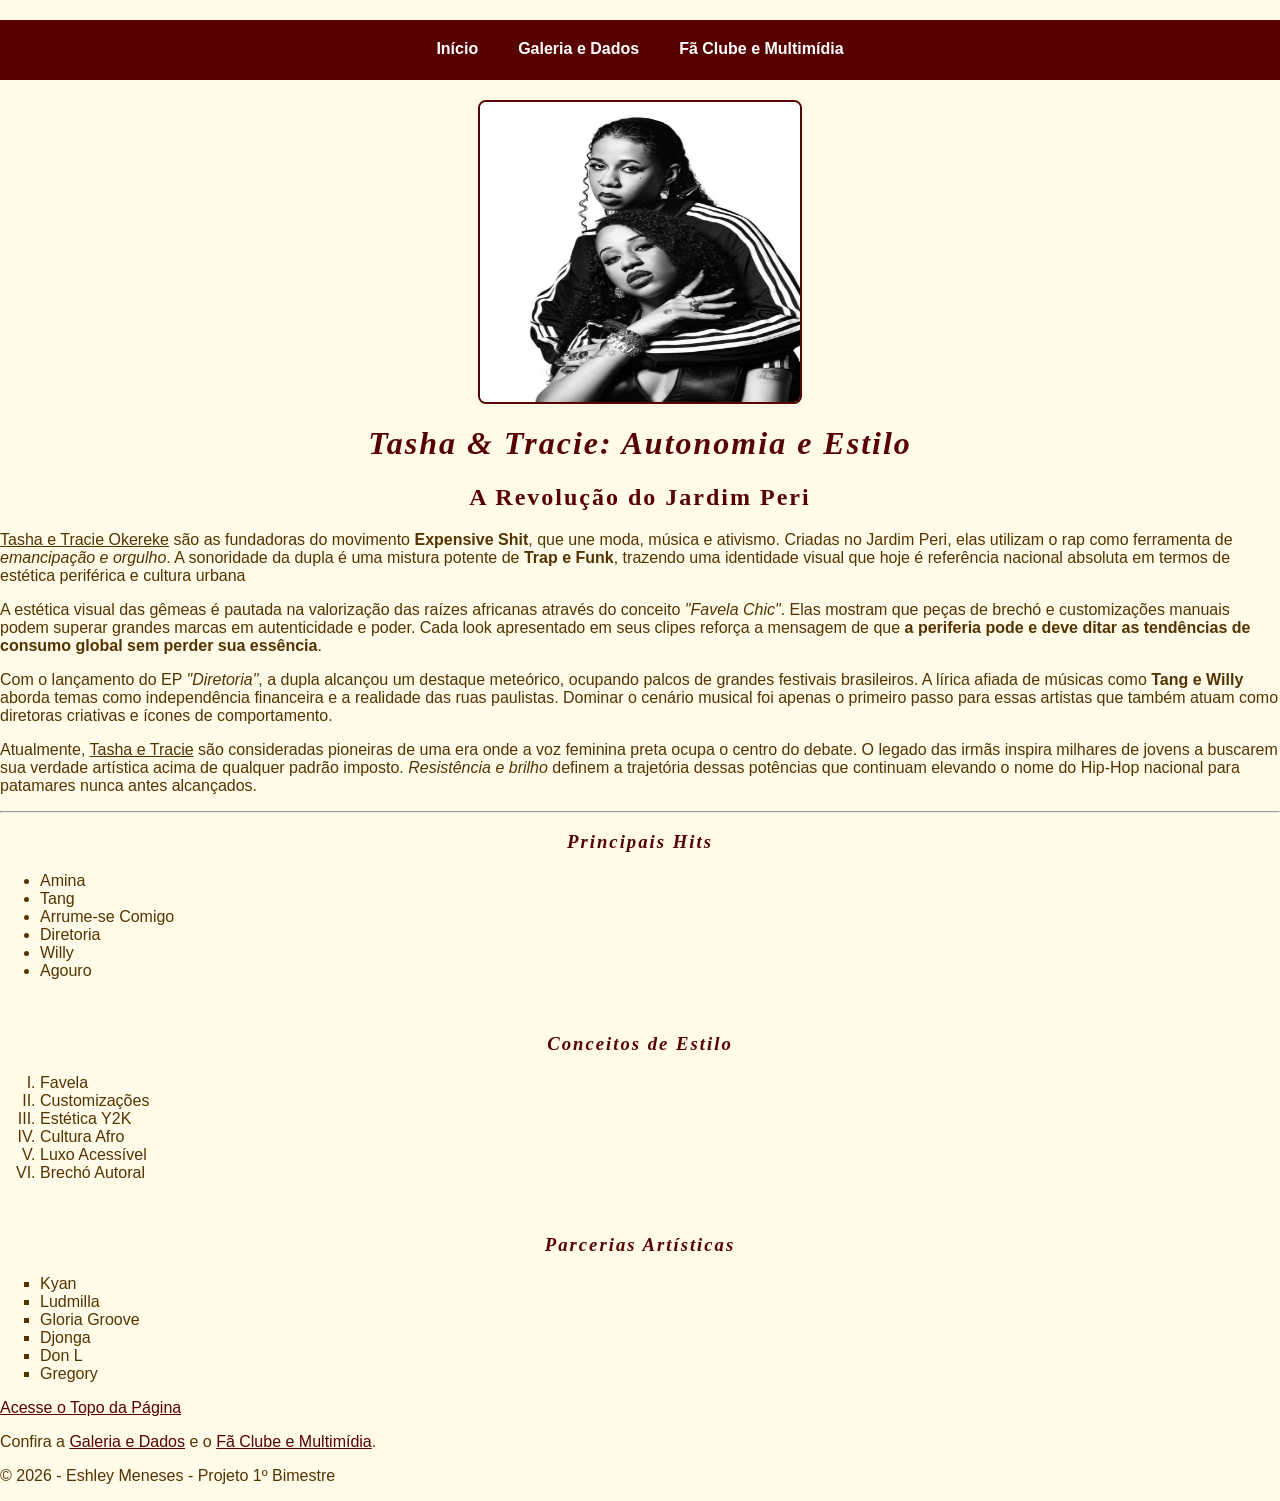
<file: TrabalhoDeInterface/index.html>
<!DOCTYPE html>
<html lang="pt-br">
<head>
    <meta charset="UTF-8">
    <meta name="viewport" content="width=device-width, initial-scale=1.0">
    <title>Tasha&Tracie|home </title>
    <link rel="stylesheet" href="style.css">
    <link rel="icon" href="./arquivos/icon.jpg" style="image-rendering: auto;">
    <h2 id="ancora1"></h2>
</head>
<body id="bodyindex">
    <header>
    <nav>
        <ul class="menu">
            <li><a href="index.html">Início</a></li>
            <li><a href="./pagina/projeto.html">Galeria e Dados</a></li>
            <li><a href="./pagina/formulario.html">Fã Clube e Multimídia</a></li>
        </ul>
    </nav>
</header>
<section style="text-align: center;">
    <img src="./arquivos/foto inicial.jpg" width="320" height="300" title="Tasha&Tracie" alt="TashaTracie">
</section>
    <div class="hero-image">
        <h1 style="text-align: center;"><em>Tasha & Tracie: Autonomia e Estilo</em></h1>
        <h2 style="text-align: center;">A Revolução do Jardim Peri</h2>
    </div>
    <p>
        <u>Tasha e Tracie Okereke</u> são as fundadoras do movimento <strong>Expensive Shit</strong>, que une moda, música e ativismo. Criadas no Jardim Peri, elas utilizam o rap como ferramenta de <i>emancipação e orgulho</i>. A sonoridade da dupla é uma mistura potente de <strong>Trap e Funk</strong>, trazendo uma identidade visual que hoje é referência nacional absoluta em termos de estética periférica e cultura urbana
    </p>

    <p>
        A estética visual das gêmeas é pautada na valorização das raízes africanas através do conceito <em>"Favela Chic"</em>. Elas mostram que peças de brechó e customizações manuais podem superar grandes marcas em autenticidade e poder. Cada look apresentado em seus clipes reforça a mensagem de que <strong>a periferia pode e deve ditar as tendências de consumo global sem perder sua essência</strong>.
    </p>

    <p>
        Com o lançamento do EP <em>"Diretoria"</em>, a dupla alcançou um destaque meteórico, ocupando palcos de grandes festivais brasileiros. A lírica afiada de músicas como <strong> Tang e Willy</strong> aborda temas como independência financeira e a realidade das ruas paulistas. Dominar o cenário musical foi apenas o primeiro passo para essas artistas que também atuam como diretoras criativas e ícones de comportamento.
    </p>

    <p>
        Atualmente, <u>Tasha e Tracie</u> são consideradas pioneiras de uma era onde a voz feminina preta ocupa o centro do debate. O legado das irmãs inspira milhares de jovens a buscarem sua verdade artística acima de qualquer padrão imposto. <em>Resistência e brilho</em> definem a trajetória dessas potências que continuam elevando o nome do Hip-Hop nacional para patamares nunca antes alcançados.
    </p>

    <hr>

    <h3><em>Principais Hits</em></h3>
<ul>
    <li>Amina</li>
    <li>Tang</li>
    <li>Arrume-se Comigo</li>
    <li>Diretoria</li>
    <li>Willy</li>
    <li>Agouro</li>
</ul>    
<br>
    <h3><em>Conceitos de Estilo</em></h3>
        <ol type="I">
            <li>Favela</li>
            <li>Customizações</li>
            <li>Estética Y2K</li>
            <li>Cultura Afro</li>
            <li>Luxo Acessível</li>
            <li>Brechó Autoral</li>
        </ol>
<br>
    <h3><em>Parcerias Artísticas</em></h3>
    <ul type="square">
        <li>Kyan</li>
        <li>Ludmilla</li>
        <li>Gloria Groove</li>
        <li>Djonga</li>
        <li>Don L</li>
        <li>Gregory</li>
    </ul>
    <a href="#ancora1">Acesse o Topo da Página</a>
    <p>
  Confira a <a href="./pagina/projeto.html">Galeria e Dados</a>
  e o <a href="./pagina/formulario.html">Fã Clube e Multimídia</a>.
</p> 
<p>&copy; 2026 - Eshley Meneses - Projeto 1º Bimestre</p>
</body>
</html>
</file>
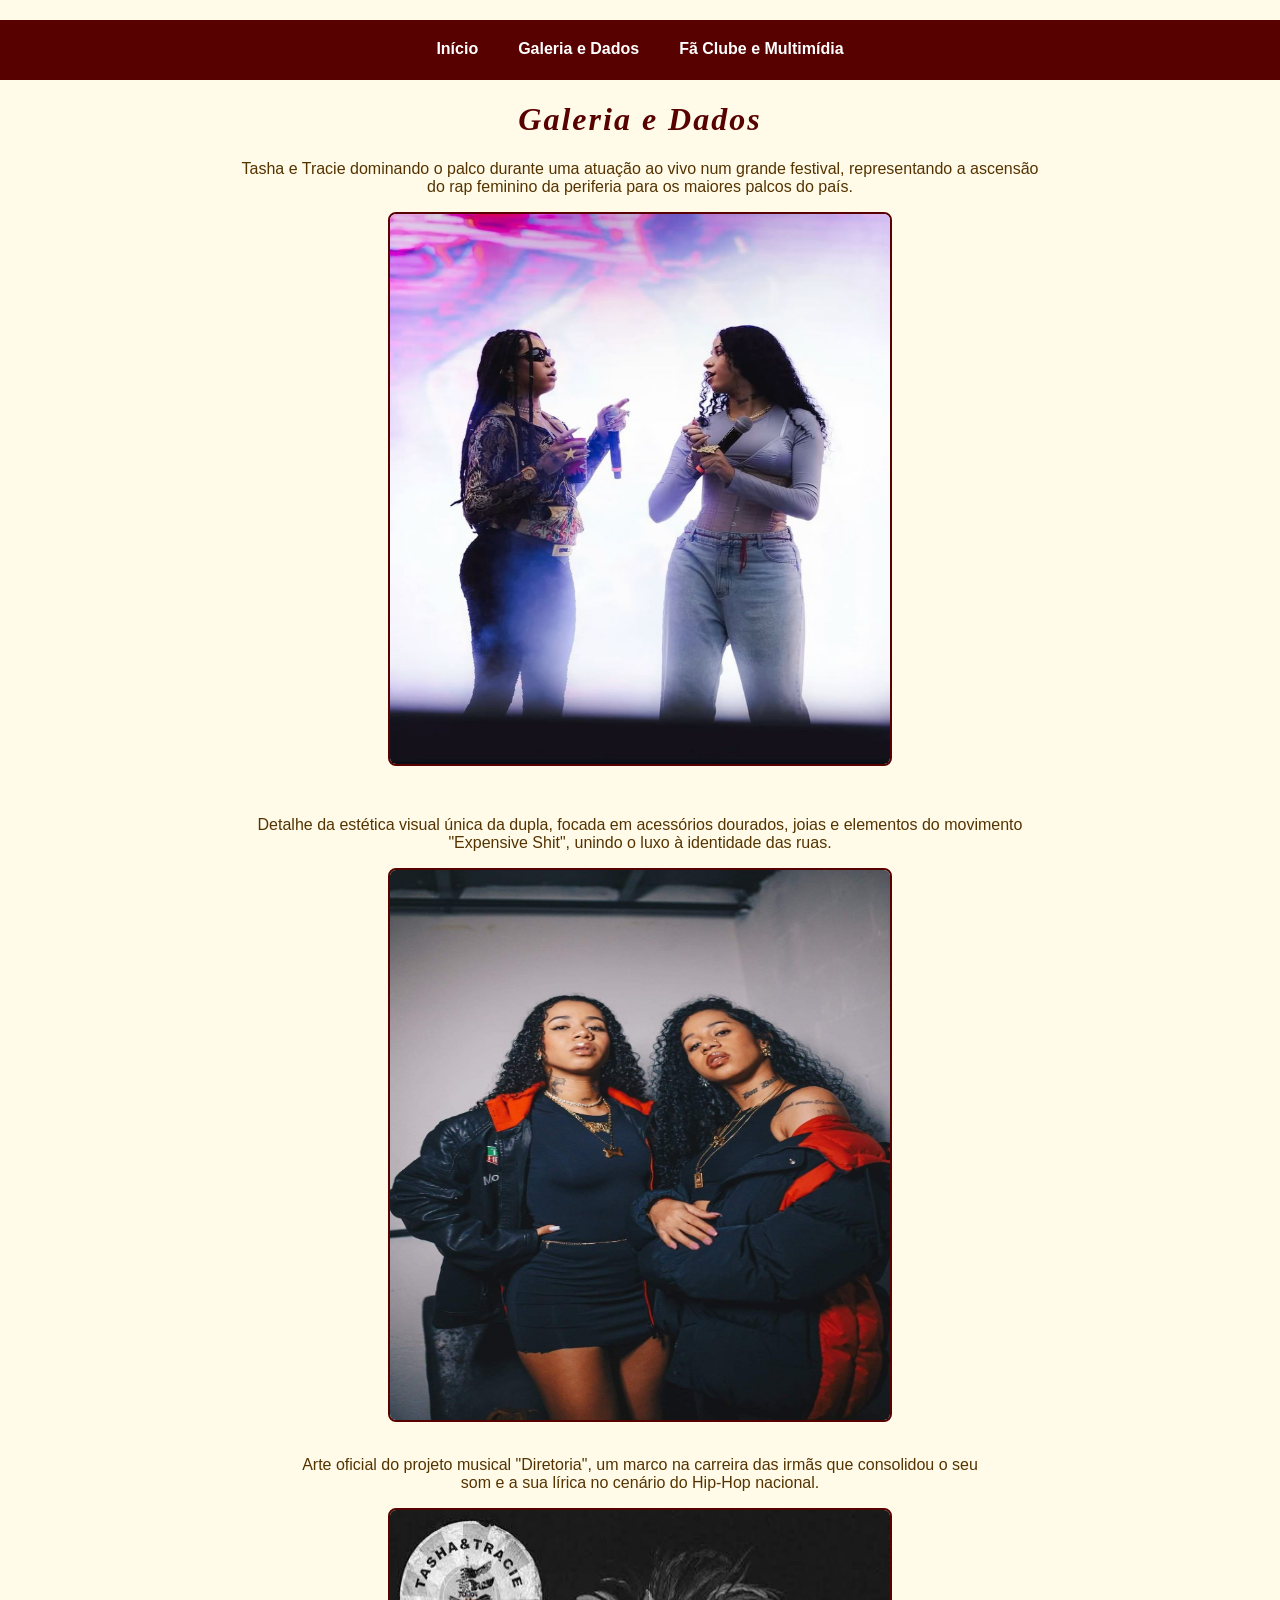
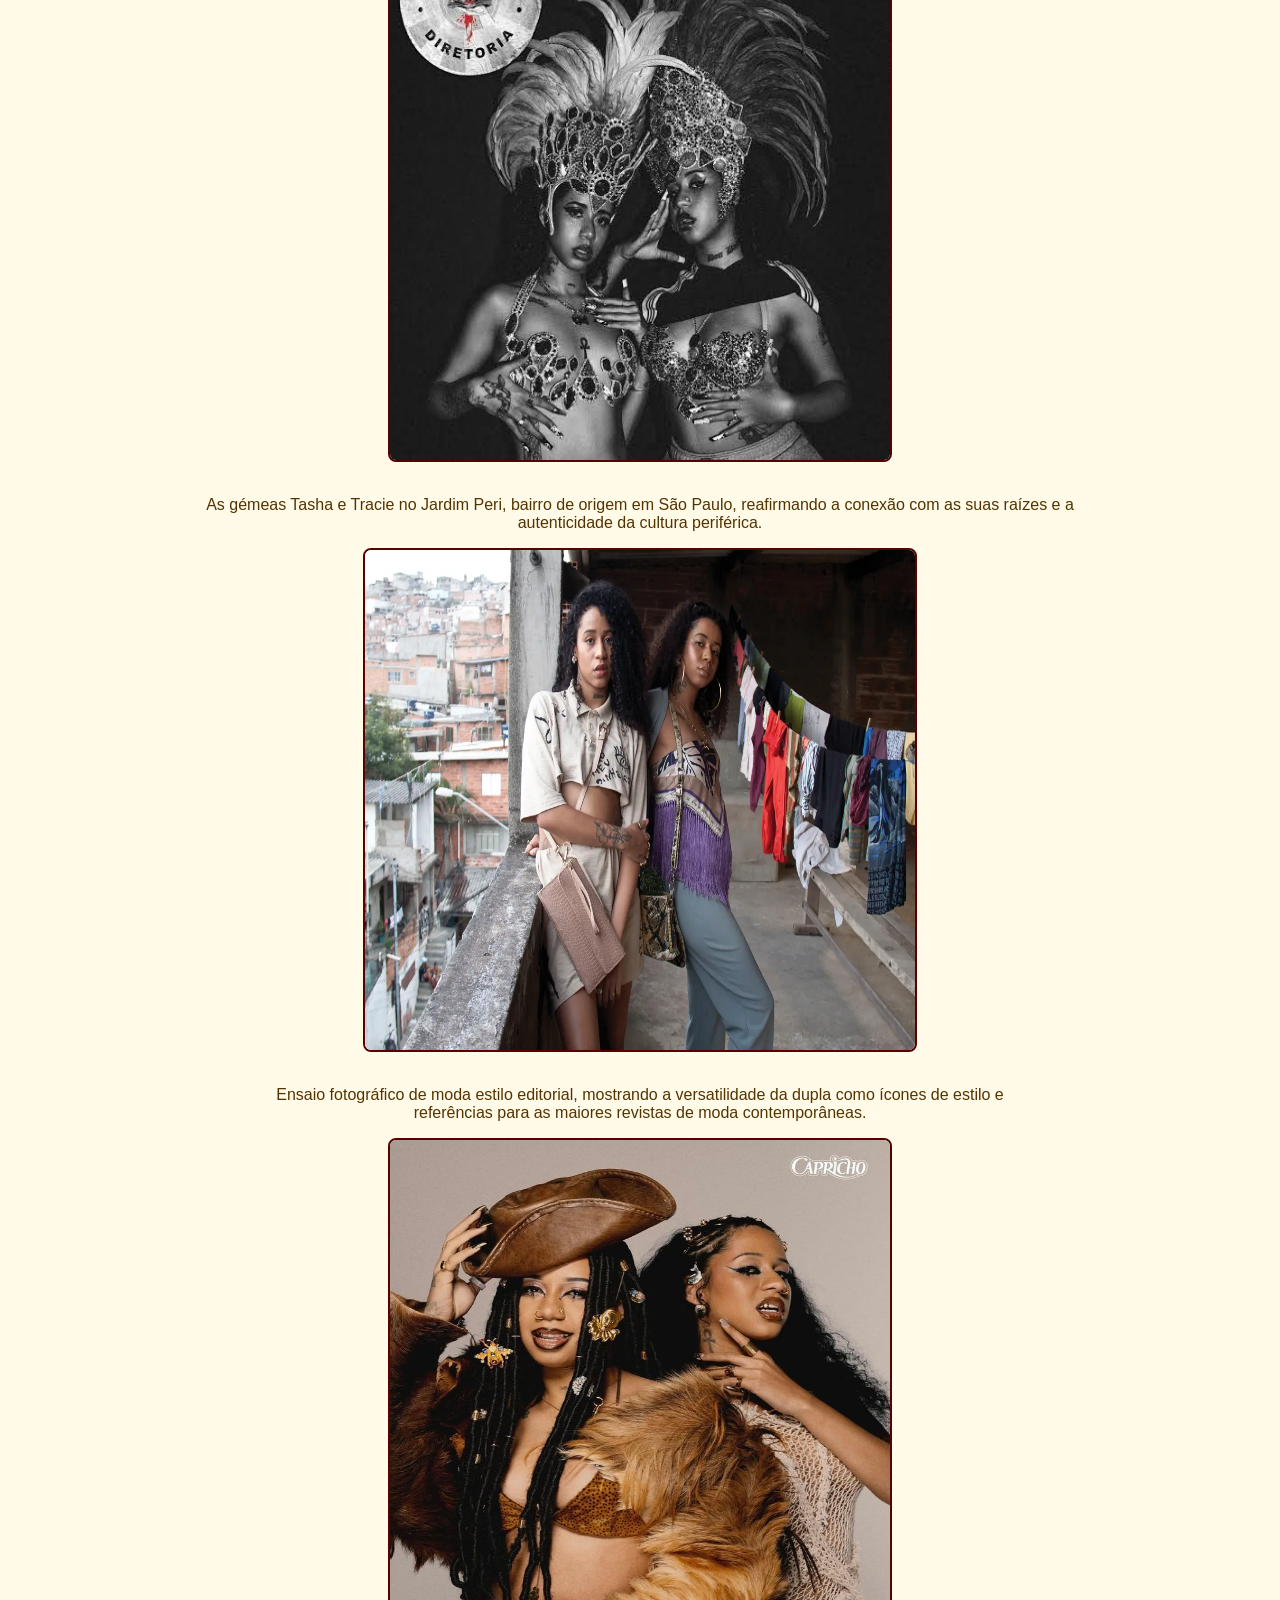
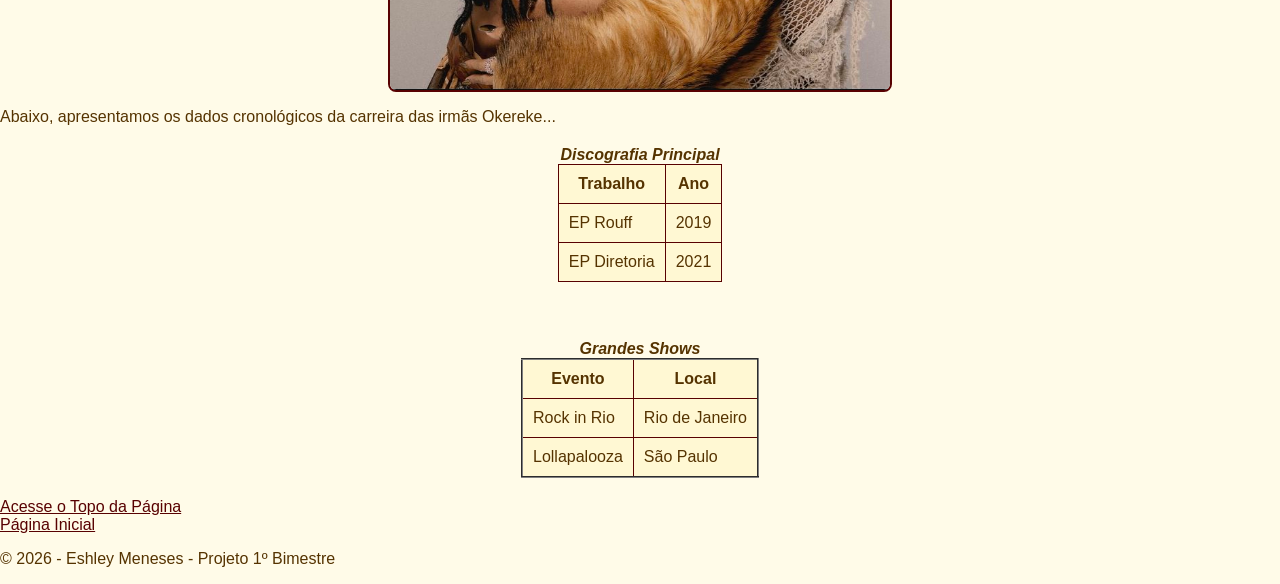
<file: TrabalhoDeInterface/pagina/projeto.html>
<!DOCTYPE html>
<html lang="pt-br">
<head>
    <meta charset="UTF-8">
    <meta name="viewport" content="width=device-width, initial-scale=1.0">
    <title>T&T | Projetos</title>
    <link rel="stylesheet" href="../style.css">
    <link rel="icon" href="../arquivos/icon.jpg">
    <h2 id="ancora2"></h2>
    
</head>
<body>
    <header>
    <nav>
        <ul class="menu">
            <li><a href="../index.html">Início</a></li>
            <li><a href="projeto.html">Galeria e Dados</a></li>
            <li><a href="formulario.html">Fã Clube e Multimídia</a></li>
        </ul>
    </nav>
</header>
    <h1 class="center-title">
        <em>Galeria e Dados</em>
    </h1>
<div class="projeto-fotos">
    <p style="text-align: center;">Tasha e Tracie dominando o palco durante uma atuação ao vivo num grande festival, representando a ascensão <br>do rap feminino da periferia para os maiores palcos do país.</p>
    <img style="display: block; margin: 0 auto;" src="../arquivos/show.jpg" alt="Tasha e Tracie show"     title="Tasha e Tracie show" width="500" height="550">
    </p>
    <br>
    <p style="text-align: center;">
        Detalhe da estética visual única da dupla, focada em acessórios dourados, joias e elementos do movimento <br>"Expensive Shit", unindo o luxo à identidade das ruas.
    </p>
    <img style="display: block; margin: 0 auto;" src="../arquivos/estética.jpg" alt="Tasha e Tracie Expensive Shit" title="Tasha e Tracie Expensive Shit" width="500" height="550">
    <br>
    <p style="text-align: center;">
        Arte oficial do projeto musical "Diretoria", um marco na carreira das irmãs que consolidou o seu <br>som e a sua lírica no cenário do Hip-Hop nacional.
    </p>
    <img style="display: block; margin: 0 auto;" src="../arquivos/diretoria.jpg" alt="Capa EP Diretoria Tasha e Tracie" title="Capa EP Diretoria Tasha e Tracie" width="500" height="550">
    <br>
    <p style="text-align: center;">
        As gémeas Tasha e Tracie no Jardim Peri, bairro de origem em São Paulo, reafirmando a conexão com as suas raízes e a <br>autenticidade da cultura periférica.
    </p>
    <img style="display: block; margin: 0 auto;" src="../arquivos/jardimperi.webp" alt="Tasha e Tracie Jardim Peri" title="Tasha e Tracie Jardim Peri" width="550" height="500">
    <br>
    <p style="text-align: center;">
        Ensaio fotográfico de moda estilo editorial, mostrando a versatilidade da dupla como ícones de estilo e <br>referências para as maiores revistas de moda contemporâneas.
    </p>
    <img style="display: block; margin: 0 auto;" src="../arquivos/estudio.jpg" alt="Tasha e Tracie Editorial Moda" title="Tasha e Tracie Editorial Moda" width="500" height="550">
</div>
<p>
    Abaixo, apresentamos os dados cronológicos da carreira das irmãs Okereke...
</p>
<table border="1">
<caption> <b><em>Discografia Principal</b></em></caption>    
    <tr>
        <th>Trabalho</th>
        <th>Ano</th>
    </tr>
    <tr>
        <td>EP Rouff</td>
        <td>2019</td>
    </tr>
    <tr>
        <td>EP Diretoria</td>
        <td>2021</td>
    </tr>
</table>
<br>
<table border="2">
<caption> <b><em>Grandes Shows</b></em></caption> 
    <tr>
        <th>Evento</th>
        <th>Local</th>
    </tr>
    <tr>
        <td>Rock in Rio</td>
        <td>Rio de Janeiro</td>
    </tr>
    <tr>
        <td>Lollapalooza</td>
        <td>São Paulo</td>
    </tr>
</table>
<a href="#ancora2">Acesse o Topo da Página</a>
<br>
<a href="../index.html">Página Inicial</a>
<p>&copy; 2026 - Eshley Meneses - Projeto 1º Bimestre</p>
</body>
</html>
</file>
<file: TrabalhoDeInterface/style.css>
body {
    background-color: #ffd90017; 
    color: #553300;
    margin: 0;
    font-family: Arial, sans-serif;

    animation: fadeIn 1s ease-in;
}
@keyframes fadeIn {
    from { opacity: 0; transform: translateY(20px); }
    to { opacity: 1; transform: translateY(0); }
}
h1, h2, h3 {
    font-family: cursive;
    text-align: center;
    color: #580101;
    letter-spacing: 2px;
}
.menu {
    list-style: none;
    display: flex;
    justify-content: center;
    background-color: #580101;
    padding: 20px;
    border-bottom: 2px solid #580101;
}

.menu li a {
    text-align: center;
    color: #ffffff;
    margin: 0 20px;
    text-decoration: none;
    font-weight: bold;
    position: relative;
}
.menu li a::after {
    content: "";
    width: 0;
    height: 2px;
    background: #580101;
    position: absolute;
    left: 0;
    bottom: -5px;
    transition: 0.3s;
}

.menu li a:hover::after {
    width: 100%;
}
.hero {
    text-align: center;
    padding: 80px 20px;
    background: linear-gradient(to bottom, #000, #111);
    border-bottom: 2px solid #580101;
}
img {
    display: block;
    margin: 20px auto;
    max-width: 90%;
    transition: 0.3s;
    border-radius: 8px;
    border: 2px solid #580101;
}

img:hover {
    transform: scale(1.05);
    filter: brightness(1.3);
    border-radius: 8px;
    border: 2px solid #580101;
}
.galeria {
    display: grid;
    grid-template-columns: repeat(auto-fit, minmax(250px, 1fr));
    gap: 15px;
    padding: 20px;
}

.galeria img {
    width: 100%;
    height: 250px;
    object-fit: cover;
    border-radius: 8px;
    border: 2px solid #580101;
}
.botao {
    display: inline-block;
    margin: 30px;
    padding: 12px 25px;
    border: 2px solid #580101;
    color: #580101;
    text-decoration: none;
    font-weight: bold;
    transition: 0.3s;
}

.botao:hover {
    background-color: #580101;
    color: #ffd90017;
}
table {
    margin: 20px auto;
    border-collapse: collapse;
    background-color: #ffd90017;
}

th, td {
    border: 1px solid #580101;
    padding: 10px;
}
.midia {
    text-align: center;
}

::-webkit-scrollbar {
    width: 8px;
}

::-webkit-scrollbar-thumb {
    background: #580101;
}

a {
  color: #580101;
  text-decoration: underline;
  transition: color 0.3s;
}
a:hover { color: #580101; }

input, select, textarea {
  background-color: #ffd90017;
  color: #301616;
  border: 1px solid #580101;
  padding: 6px 10px;
  border-radius: 4px;
}
fieldset {
  border: 1px solid #580101;
  border-radius: 6px;
  margin-bottom: 16px;
  padding: 12px;
}
legend {
  color: #580101;
  font-weight: bold;
}
</file>
